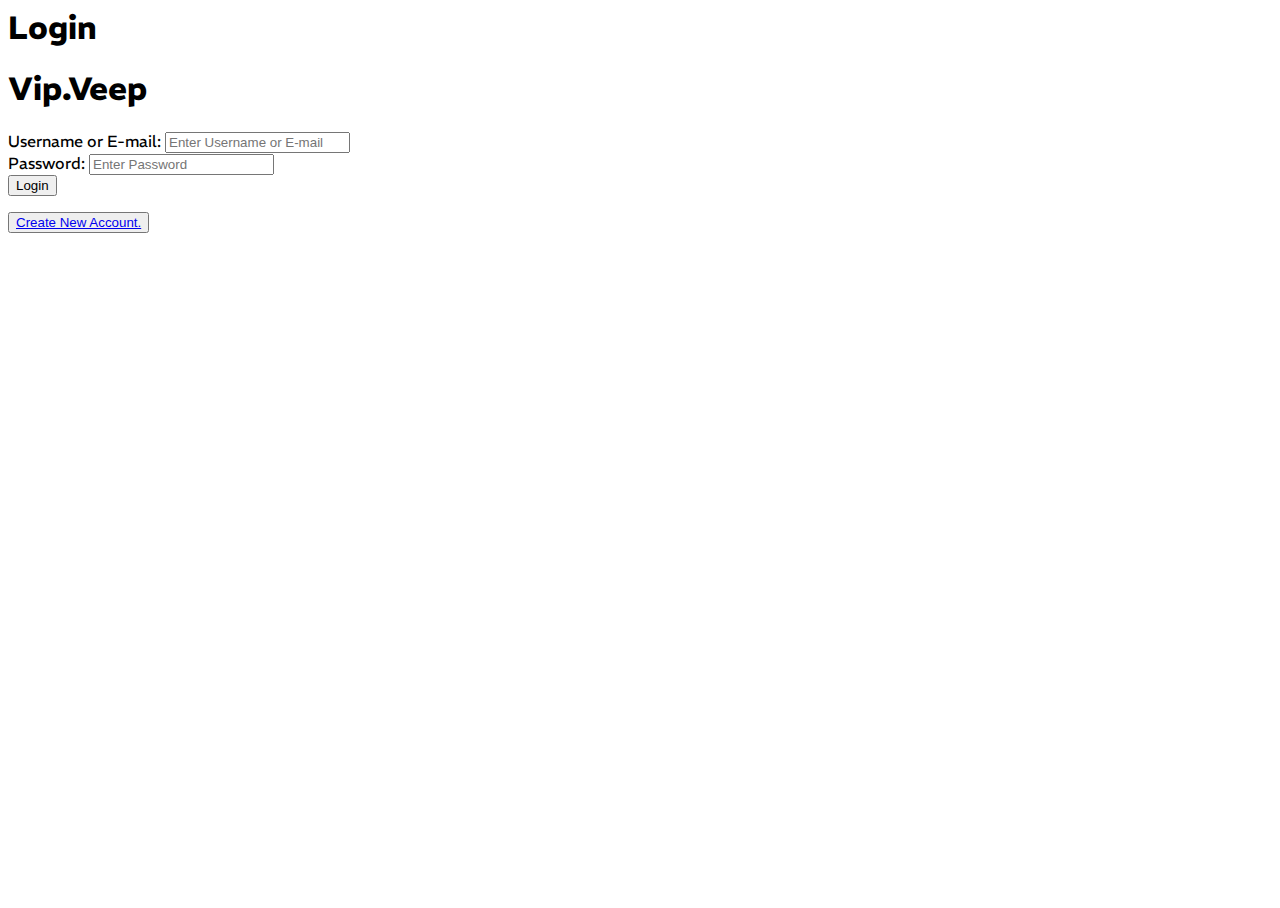
<file: login/login.html>
<html>
    <head>
        <title>User Login - Vip.Veep - Online Vehicle Service Reservation System</title>
        <link rel="stylesheet" type="text/css" href="login.css">
    </head>
    
    <body>
        <div class="heading-l">
            <h1>Login</h1>
        </div>
		<div class="login-page">
			<div class="login-page-text">
				<h1> Vip.Veep </h1>
				<p></p>
			</div>
			<div class="login-form">
				<form method="POST" action="" id="form-login">
					<div class="input-div" id="user-input">
						<label for="user">Username or E-mail:</label>
						<input type="text" placeholder="Enter Username or E-mail" name="user" required>
					</div>
					<div class="input-div" id="pass-input">
						<label for="password">Password:</label>
						<input type="password" placeholder="Enter Password" name="password">
					</div>
					<div class="input-div" id="login-input">
						<button type="submit" id="submit-login">Login</button>
					</div>
				</form>
				<button type="button" id="to-signup"> <a href="signup.html">Create New Account.</a> </button>
			</div>
		</div>
    </body>
</html>
</file>
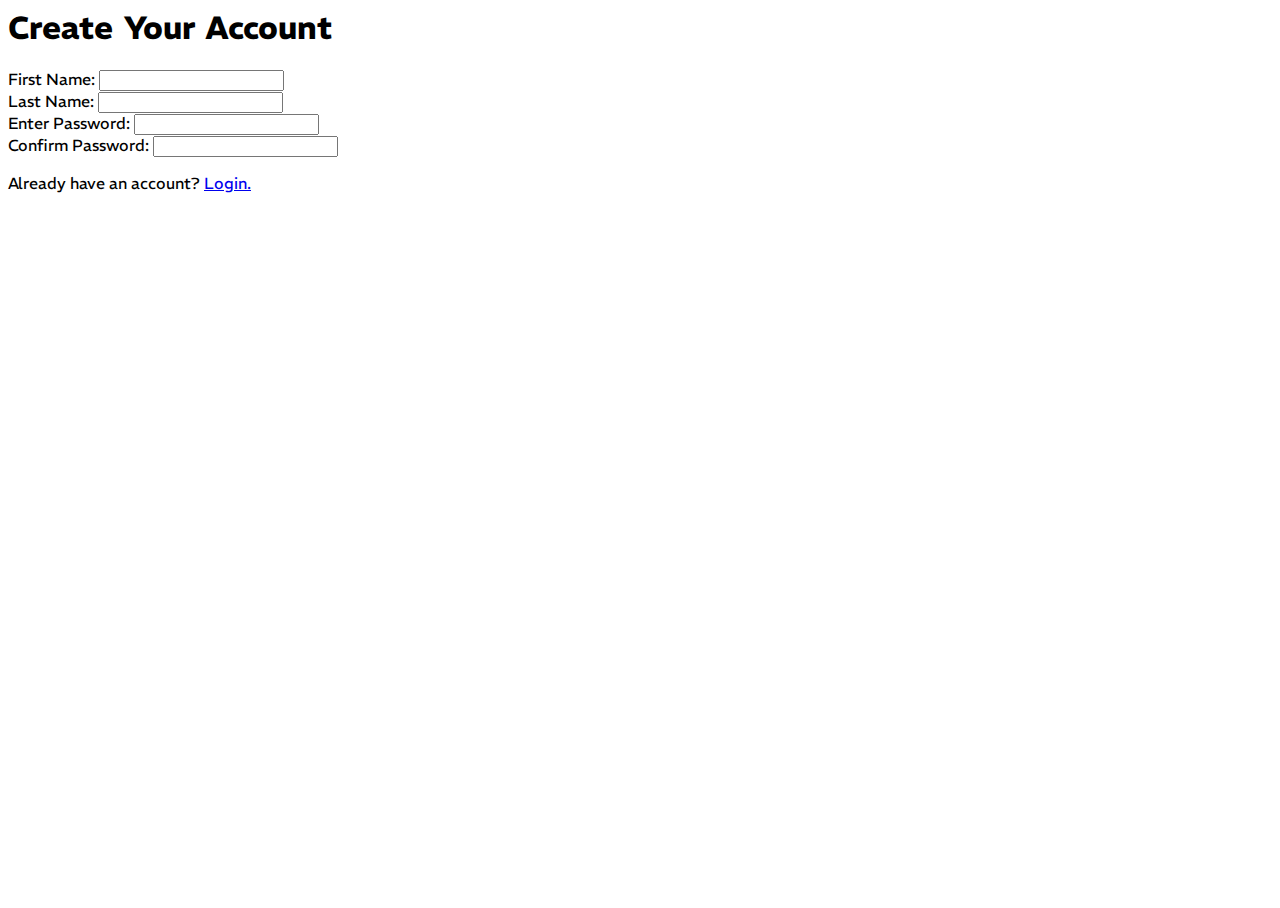
<file: login/signup.html>
<html>
    <head>
        <title>Sign-Up - Vip.Veep - Online Vehicle Service Reservation System</title>
        <link rel="stylesheet" type="text/css" href="./login.css">
    </head>
    <body>
        <div class="heading-l">
            <h1>Create Your Account</h1>
        </div>
        <div class="login-form">
            <form method="POST" action="" id="form-signup">
                <div class="input-div" id="name-input">
                    <div class="input-sub-div" id="fname-input">
                        <label for="fname">First Name:</label>
                        <input type="text" name="fname" required>
                    </div>
                    <div class="input-sub-div" id="name-input">
                        <label for="lname">Last Name:</label>
                        <input type="text" name="fname" required>
                    </div>
                </div>
                <div class="input-div" id="pass-input">
                    <div class="input-sub-div" id="pass-input">
                        <label for="password">Enter Password:</label>
                        <input type="password" name="password">
                    </div>
                    <div class="input-sub-div" id="name-input">
                        <label for="cpassword">Confirm Password:</label>
                        <input type="password" name="cpassword">
                    </div>
                </div>
            </form>
            <p>Already have an account? <a href="login.html">Login.</a> </p>

        </div>
    </body>
</html>
</file>
<file: login/login.css>
@import url('https://fonts.googleapis.com/css2?family=REM:wght@300;400;600;700&display=swap');

html, body{ height: 100%; scroll-behavior: smooth; }
body { font-family: 'REM', sans-serif; }

.heading-1 h1 {
    text-align: center;
}
</file>
